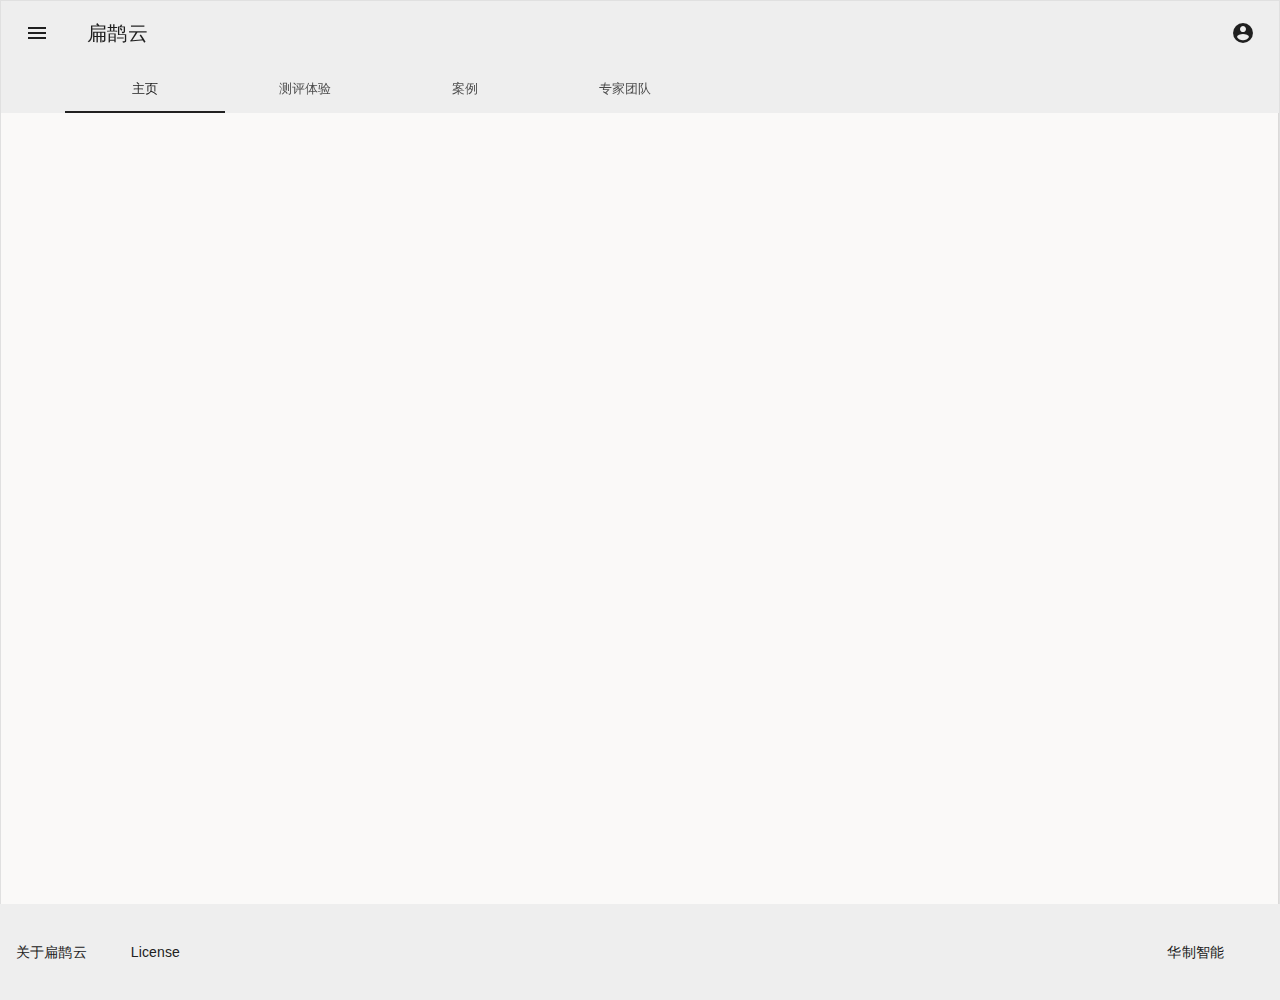
<file: web/index.html>
<!DOCTYPE html><html><head><meta charset=utf-8><meta name=viewport content="width=device-width,initial-scale=1"><title>demo</title><link href=./static/css/app.c57d5ea9bc41d4c8c1ed5b387d864e54.css rel=stylesheet></head><body><div id=app></div><script type=text/javascript src=./static/js/manifest.2ae2e69a05c33dfc65f8.js></script><script type=text/javascript src=./static/js/vendor.0df1595cc1d18a4226ee.js></script><script type=text/javascript src=./static/js/app.e649508de9896d81db42.js></script></body></html>
</file>
